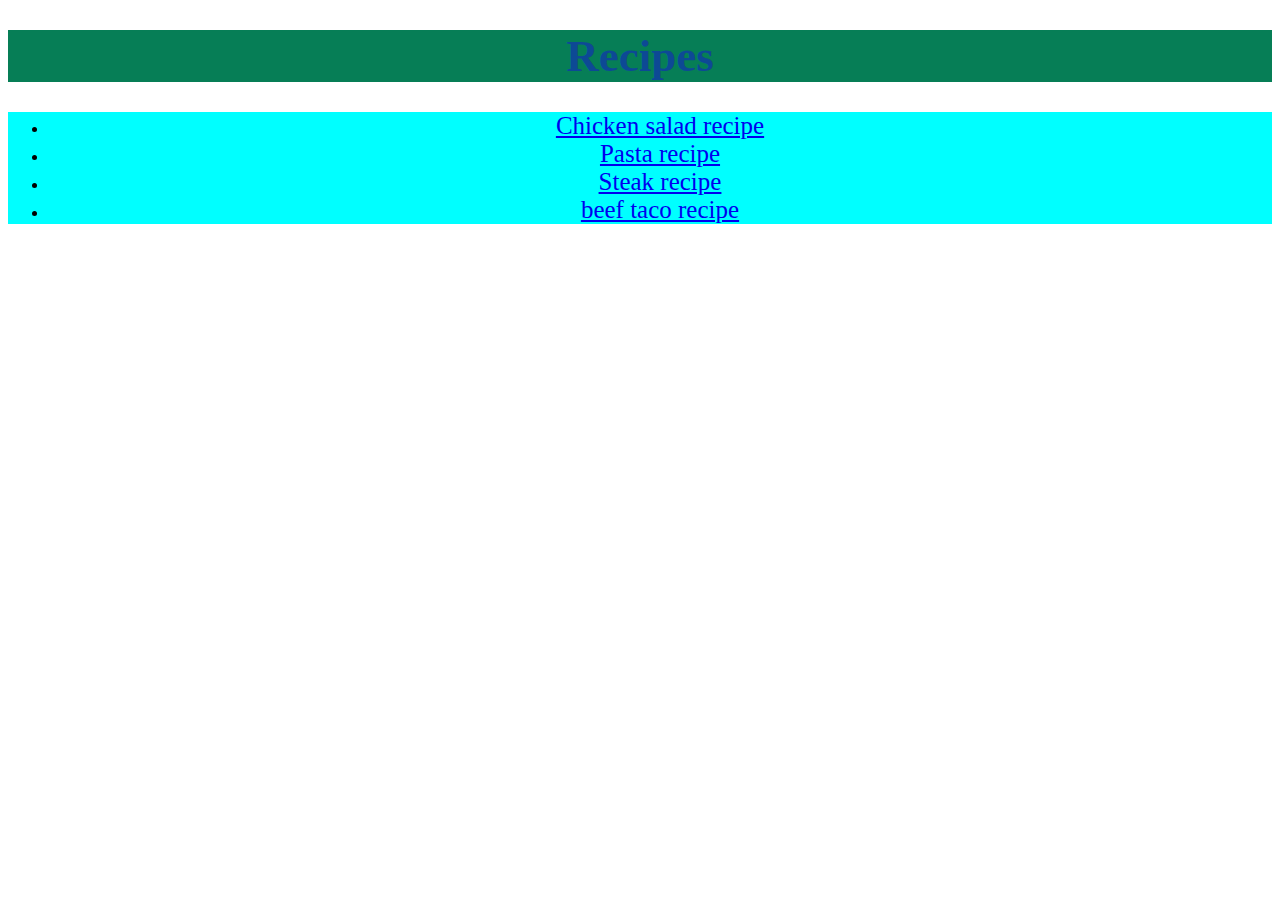
<file: index.html>
<!DOCTYPE html>

<html lang="en">
    <head>
        <meta charset="UTF-8">
        <title>Recipes</title>
        <link rel="stylesheet" href="./css/styles.css">
    </head>
    <body>
        <h1>Recipes</h1>
        <ul>
            <li><a class="large-text" href="./recipes/salad.html">Chicken salad recipe</a></li>
            <li><a class="large-text" href="./recipes/pasta.html">Pasta recipe</a></li>
            <li><a class="large-text" href="./recipes/steak.html">Steak recipe</a></li>
            <li><a class="large-text" href="./recipes/taco.html">beef taco recipe</a></li>
        </ul>
    </body>
</html>
</file>
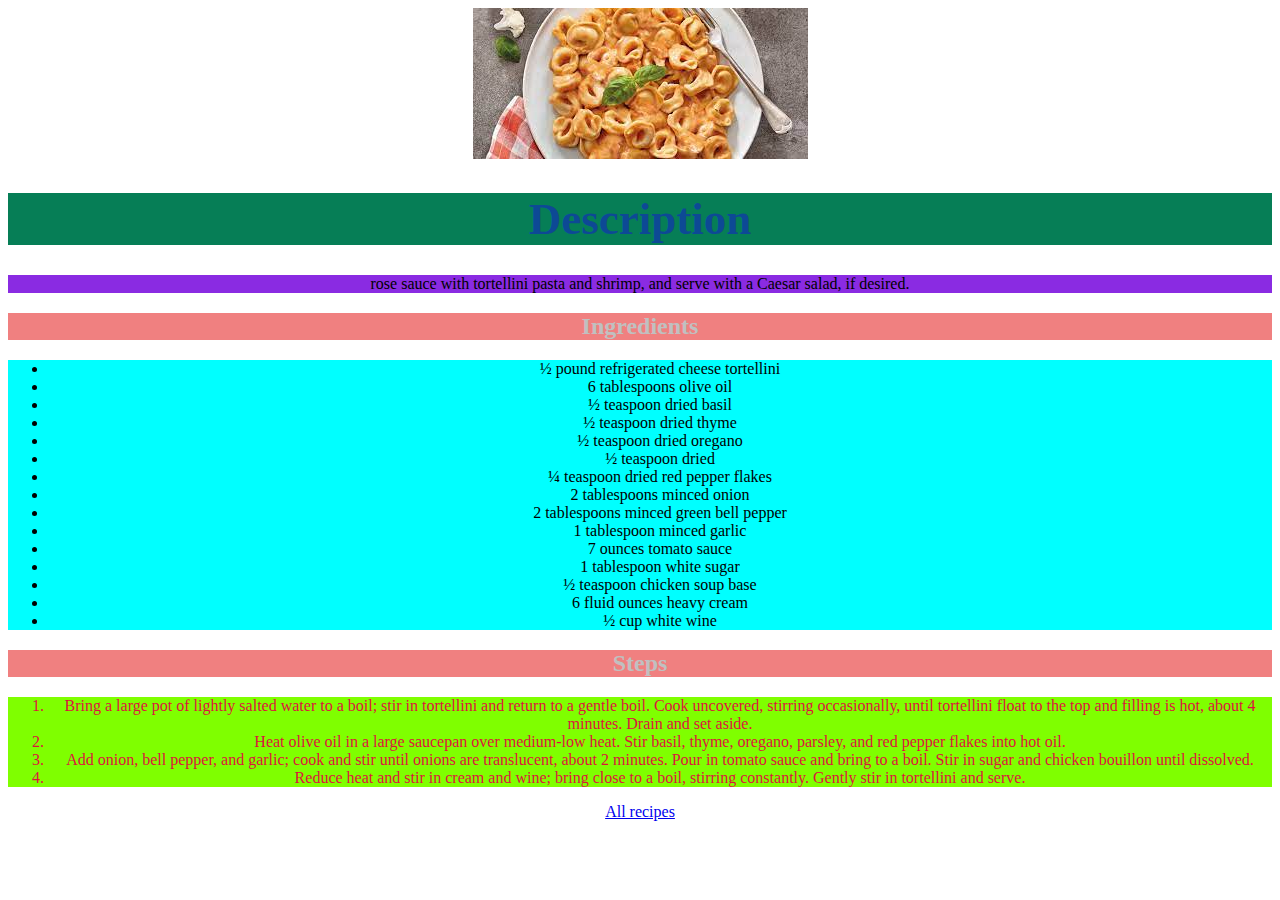
<file: recipes/pasta.html>
<!DOCTYPE html>
<html lang="en">
<head>
    <meta charset="UTF-8">
    <title>Pasta</title>
    <link rel="stylesheet" href="../css/styles.css">
</head>
<body>
    <img src="../images/pasta.jpeg" alt="pasta">
    <h1>Description</h1>
    <p>rose sauce with tortellini pasta and shrimp, and serve with a Caesar salad, if desired.</p>
    <h2>Ingredients</h2>
    <ul>
        <li>½ pound refrigerated cheese tortellini</li>
        <li>6 tablespoons olive oil</li>
        <li>½ teaspoon dried basil</li>
        <li>½ teaspoon dried thyme</li>
        <li>½ teaspoon dried oregano</li>
        <li>½ teaspoon dried</li>
        <li>¼ teaspoon dried red pepper flakes</li>
        <li>2 tablespoons minced onion</li>
        <li>2 tablespoons minced green bell pepper</li>
        <li>1 tablespoon minced garlic</li>
        <li>7 ounces tomato sauce</li>
        <li>1 tablespoon white sugar</li>
        <li>½ teaspoon chicken soup base</li>
        <li>6 fluid ounces heavy cream</li>
        <li>½ cup white wine</li>
    </ul>
    <h2>Steps</h2>
    <ol>
        <li>Bring a large pot of lightly salted water to a boil; stir in tortellini and return to a gentle boil. Cook uncovered, stirring occasionally, until tortellini float to the top and filling is hot, about 4 minutes. Drain and set aside.</li>
        <li>Heat olive oil in a large saucepan over medium-low heat. Stir basil, thyme, oregano, parsley, and red pepper flakes into hot oil.</li>
        <li>Add onion, bell pepper, and garlic; cook and stir until onions are translucent, about 2 minutes. Pour in tomato sauce and bring to a boil. Stir in sugar and chicken bouillon until dissolved.</li>
        <li>Reduce heat and stir in cream and wine; bring close to a boil, stirring constantly. Gently stir in tortellini and serve.</li>
    </ol>
    <a href="../index.html">All recipes</a>
    
</body>
</html>
</file>
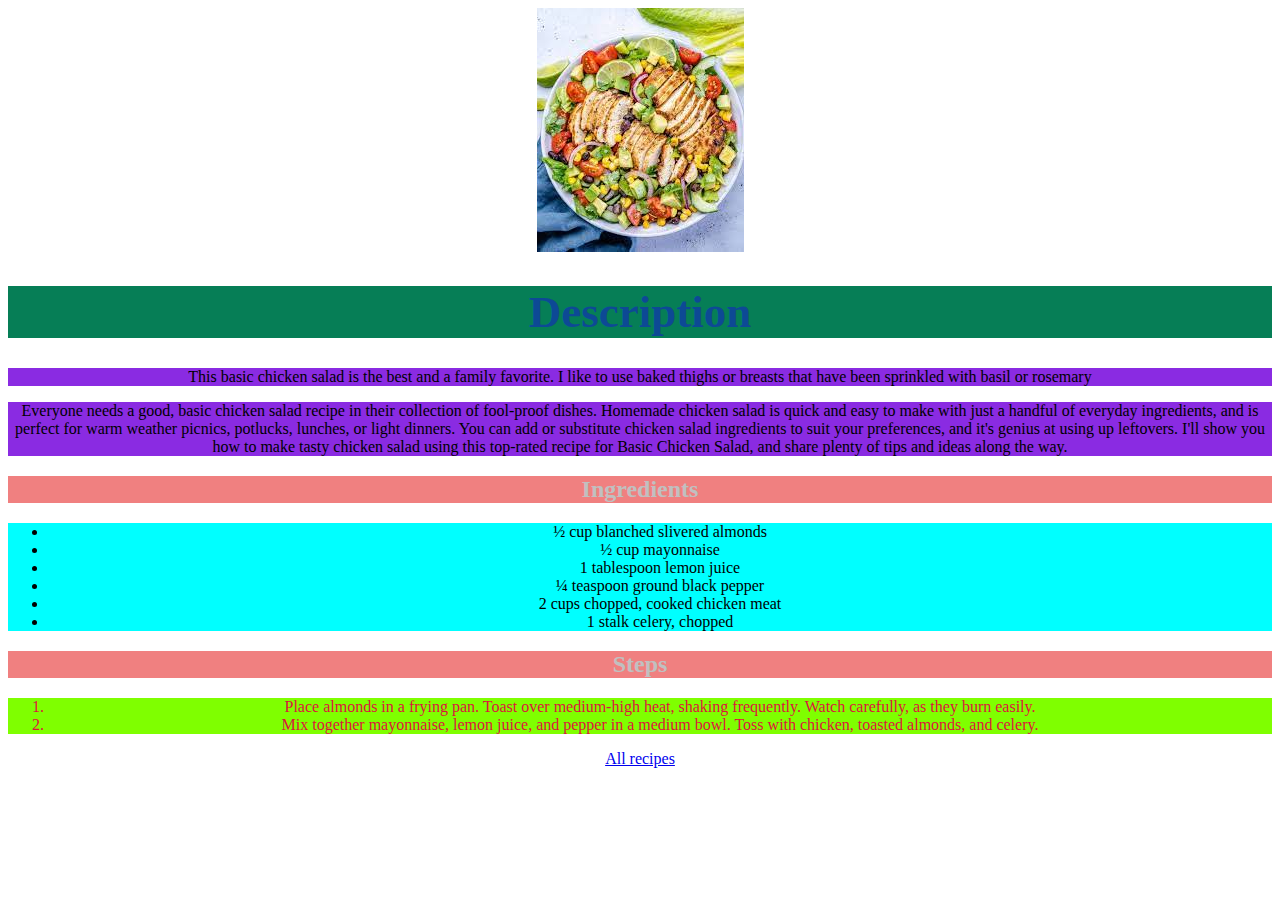
<file: recipes/salad.html>
<!DOCTYPE html>
<html lang="en">
<head>
    <meta charset="UTF-8">
    <title>Salad</title>
    <link rel="stylesheet" href="../css/styles.css">
</head>
<body>
    <img src="../images/salad.jpeg" alt="chicken salad">
    <h1>Description</h1>
    <p>This basic chicken salad is the best and a family favorite. I like to use baked thighs or breasts that have been sprinkled with basil or rosemary</p>
    <p>Everyone needs a good, basic chicken salad recipe in their collection of fool-proof dishes. Homemade chicken salad is quick and easy to make with just a handful of everyday ingredients, and is perfect for warm weather picnics, potlucks, lunches, or light dinners. You can add or substitute chicken salad ingredients to suit your preferences, and it's genius at using up leftovers. I'll show you how to make tasty chicken salad using this top-rated recipe for Basic Chicken Salad, and share plenty of tips and ideas along the way.</p>
    <h2>Ingredients</h2>
    <ul>
        <li>½ cup blanched slivered almonds</li>
        <li>½ cup mayonnaise</li>
        <li>1 tablespoon lemon juice</li>
        <li>¼ teaspoon ground black pepper</li>
        <li>2 cups chopped, cooked chicken meat</li>
        <li>1 stalk celery, chopped</li>
    </ul>
    <h2>Steps</h2>
    <ol>
        <li>Place almonds in a frying pan. Toast over medium-high heat, shaking frequently. Watch carefully, as they burn easily.</li>
        <li>Mix together mayonnaise, lemon juice, and pepper in a medium bowl. Toss with chicken, toasted almonds, and celery.</li>
    </ol>
    <a href="../index.html">All recipes</a>
    
</body>
</html>
</file>
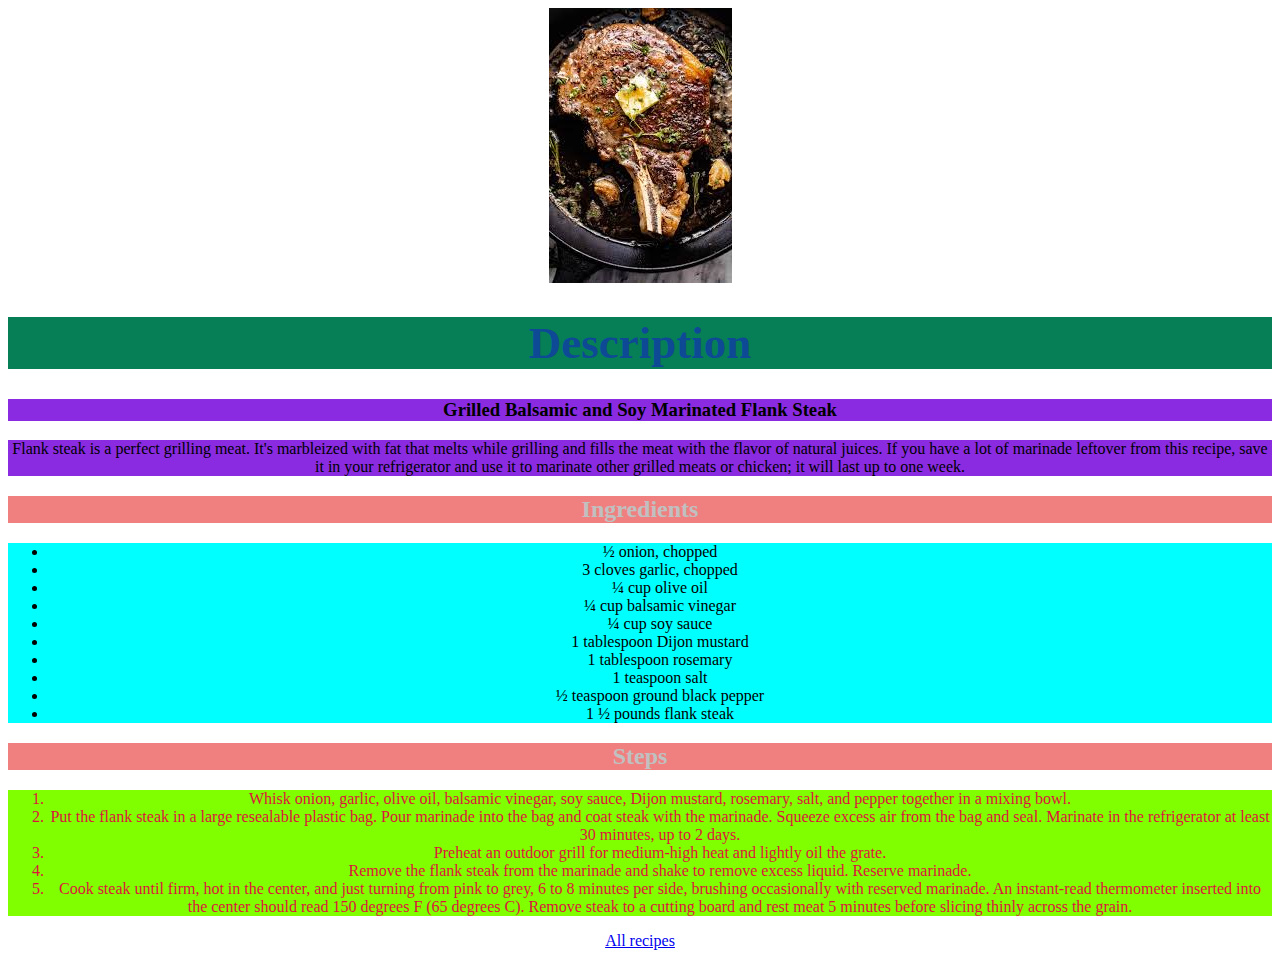
<file: recipes/steak.html>
<!DOCTYPE html>
<html lang="en">
<head>
    <meta charset="UTF-8">
    <title>steak</title>
    <link rel="stylesheet" href="../css/styles.css">
</head>
<body>
    <img src="../images/steak.jpeg" alt="steak">
    <h1>Description</h1>
    <h3>Grilled Balsamic and Soy Marinated Flank Steak</h3>
    <p>Flank steak is a perfect grilling meat. It's marbleized with fat that melts while grilling and fills the meat with the flavor of natural juices. If you have a lot of marinade leftover from this recipe, save it in your refrigerator and use it to marinate other grilled meats or chicken; it will last up to one week.</p>
    <h2>Ingredients</h2>

    <ul>
        <li>½ onion, chopped</li>
        <li>3 cloves garlic, chopped</li>
        <li>¼ cup olive oil</li>
        <li>¼ cup balsamic vinegar</li>
        <li>¼ cup soy sauce</li>
        <li>1 tablespoon Dijon mustard</li>
        <li>1 tablespoon rosemary</li>
        <li>1 teaspoon salt</li>
        <li>½ teaspoon ground black pepper</li>
        <li>1 ½ pounds flank steak</li>
    </ul>

    <h2>Steps</h2>
    
    <ol>
        <li>Whisk onion, garlic, olive oil, balsamic vinegar, soy sauce, Dijon mustard, rosemary, salt, and pepper together in a mixing bowl.</li>
        <li>Put the flank steak in a large resealable plastic bag. Pour marinade into the bag and coat steak with the marinade. Squeeze excess air from the bag and seal. Marinate in the refrigerator at least 30 minutes, up to 2 days.</li>
        <li>Preheat an outdoor grill for medium-high heat and lightly oil the grate.</li>
        <li>Remove the flank steak from the marinade and shake to remove excess liquid. Reserve marinade.</li>
        <li>Cook steak until firm, hot in the center, and just turning from pink to grey, 6 to 8 minutes per side, brushing occasionally with reserved marinade. An instant-read thermometer inserted into the center should read 150 degrees F (65 degrees C). Remove steak to a cutting board and rest meat 5 minutes before slicing thinly across the grain.</li>
    </ol>
    <a href="../index.html">All recipes</a>
    
</body>
</html>
</file>
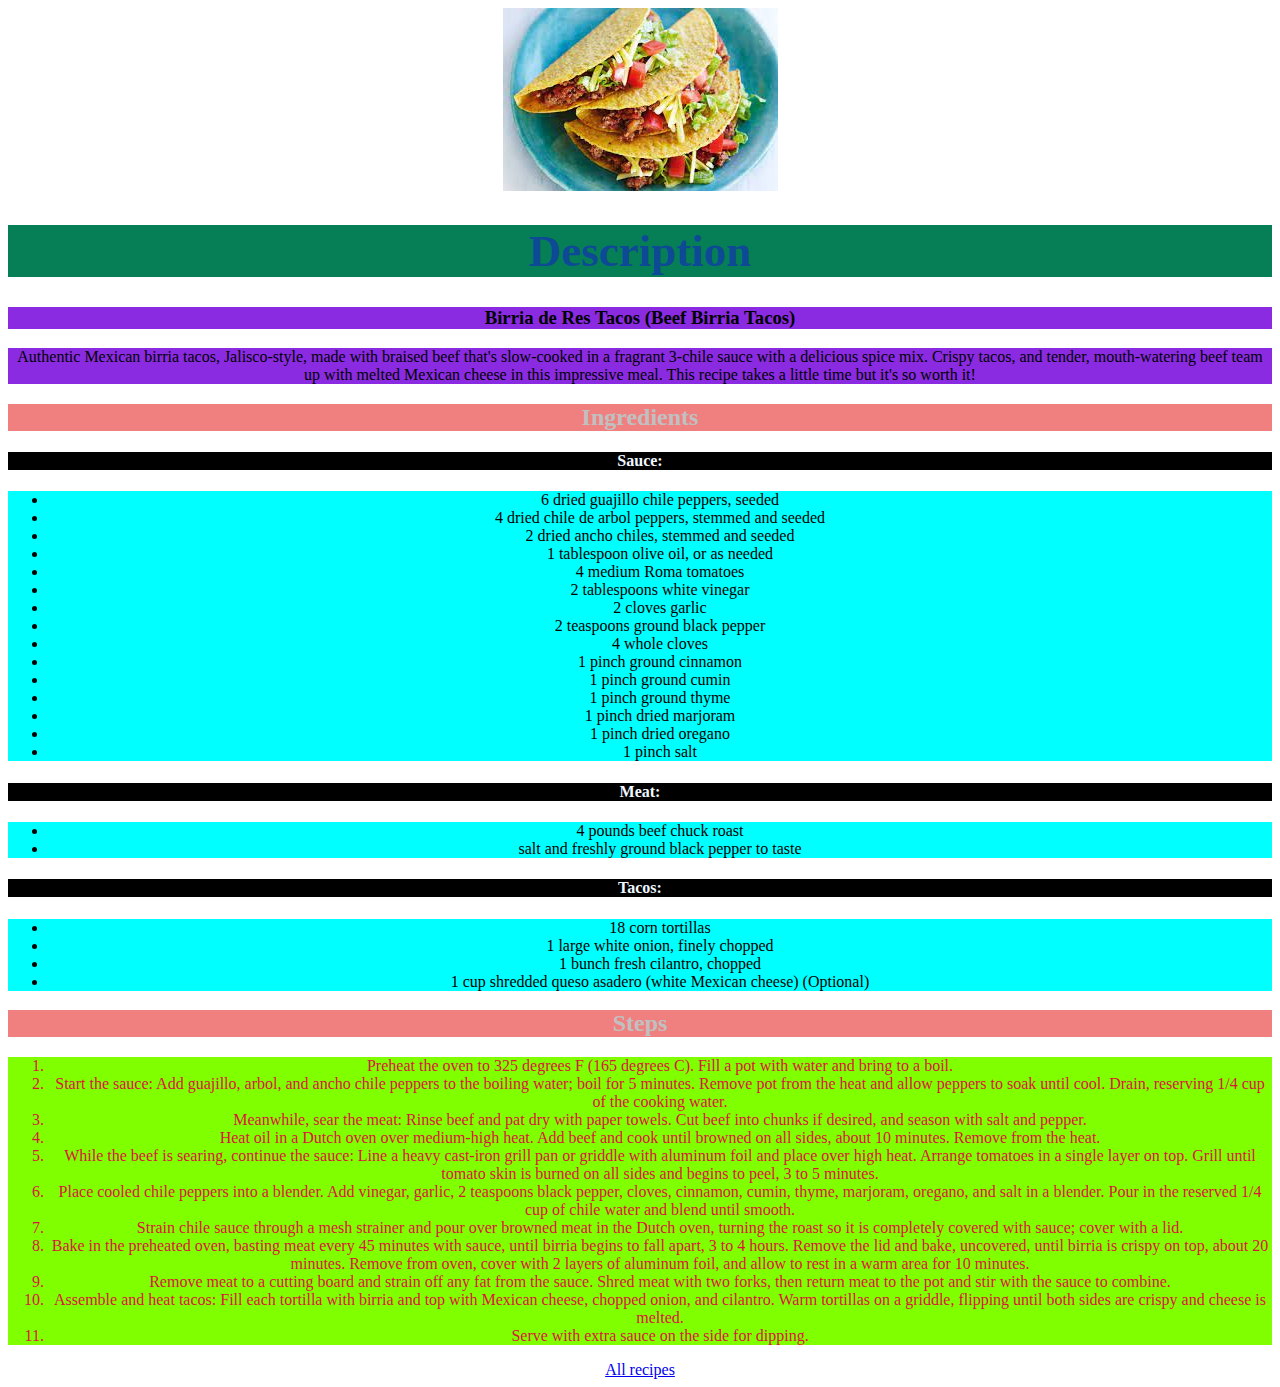
<file: recipes/taco.html>
<!DOCTYPE html>
<html lang="en">
<head>
    <meta charset="UTF-8">
    <title>taco</title>
    <link rel="stylesheet" href="../css/styles.css">
</head>
<body>
    <img src="../images/taco.jpeg" alt="taco">
    <h1>Description</h1>
    <h3>Birria de Res Tacos (Beef Birria Tacos)</h3>
    <p>Authentic Mexican birria tacos, Jalisco-style, made with braised beef that's slow-cooked in a fragrant 3-chile sauce with a delicious spice mix. Crispy tacos, and tender, mouth-watering beef team up with melted Mexican cheese in this impressive meal. This recipe takes a little time but it's so worth it!</p>
    <h2>Ingredients</h2>
    <h4>Sauce:</h4>
    <ul>
        <li>6 dried guajillo chile peppers, seeded</li>
        <li>4 dried chile de arbol peppers, stemmed and seeded</li>
        <li>2 dried ancho chiles, stemmed and seeded</li>
        <li>1 tablespoon olive oil, or as needed</li>
        <li>4 medium Roma tomatoes</li>
        <li>2 tablespoons white vinegar</li>
        <li>2 cloves garlic</li>
        <li>2 teaspoons ground black pepper</li>
        <li>4 whole cloves</li>
        <li>1 pinch ground cinnamon</li>
        <li>1 pinch ground cumin</li>
        <li>1 pinch ground thyme</li>
        <li>1 pinch dried marjoram</li>
        <li>1 pinch dried oregano</li>
        <li>1 pinch salt</li>
    </ul>

    <h4>Meat:</h4>

    <ul>
        <li>4 pounds beef chuck roast</li>
        <li>salt and freshly ground black pepper to taste</li>
    </ul>

    <h4>Tacos:</h4>
    <ul>
        <li>18 corn tortillas</li>
        <li>1 large white onion, finely chopped</li>
        <li>1 bunch fresh cilantro, chopped</li>
        <li>1 cup shredded queso asadero (white Mexican cheese) (Optional)</li>
    </ul>




    <h2>Steps</h2>
    <ol>
        <li>Preheat the oven to 325 degrees F (165 degrees C). Fill a pot with water and bring to a boil.</li>
        <li>Start the sauce: Add guajillo, arbol, and ancho chile peppers to the boiling water; boil for 5 minutes. Remove pot from the heat and allow peppers to soak until cool. Drain, reserving 1/4 cup of the cooking water.</li>
        <li>Meanwhile, sear the meat: Rinse beef and pat dry with paper towels. Cut beef into chunks if desired, and season with salt and pepper.</li>
        <li>Heat oil in a Dutch oven over medium-high heat. Add beef and cook until browned on all sides, about 10 minutes. Remove from the heat.</li>
        <li>While the beef is searing, continue the sauce: Line a heavy cast-iron grill pan or griddle with aluminum foil and place over high heat. Arrange tomatoes in a single layer on top. Grill until tomato skin is burned on all sides and begins to peel, 3 to 5 minutes.</li>
        <li>Place cooled chile peppers into a blender. Add vinegar, garlic, 2 teaspoons black pepper, cloves, cinnamon, cumin, thyme, marjoram, oregano, and salt in a blender. Pour in the reserved 1/4 cup of chile water and blend until smooth.</li>
        <li>Strain chile sauce through a mesh strainer and pour over browned meat in the Dutch oven, turning the roast so it is completely covered with sauce; cover with a lid.</li>
        <li>Bake in the preheated oven, basting meat every 45 minutes with sauce, until birria begins to fall apart, 3 to 4 hours. Remove the lid and bake, uncovered, until birria is crispy on top, about 20 minutes. Remove from oven, cover with 2 layers of aluminum foil, and allow to rest in a warm area for 10 minutes.</li>
        <li>Remove meat to a cutting board and strain off any fat from the sauce. Shred meat with two forks, then return meat to the pot and stir with the sauce to combine.</li>
        <li>Assemble and heat tacos: Fill each tortilla with birria and top with Mexican cheese, chopped onion, and cilantro. Warm tortillas on a griddle, flipping until both sides are crispy and cheese is melted.</li>
        <li>Serve with extra sauce on the side for dipping.</li>
    </ol>
    <a href="../index.html">All recipes</a>
    
</body>
</html>
</file>
<file: css/styles.css>
* {
    text-align: center;
}

h1 {
    font-weight: bolder;
    color: rgba(20, 20, 212, 0.514);
    background-color: rgb(6, 126, 86);
    font-size: 45px;
}
.large-text {
    font-size: 25px;
}
p, h3 {
    background-color: blueviolet;
    color: black;
}

ul {
    background-color: aqua;
    color: black;
}

ol {
    background-color: chartreuse;
    color: crimson;
}

h2 {
    font-weight: 900;
    background-color: lightcoral;
    color: silver;
}

h4 { 
    background-color: black;
    color: aliceblue;
}
</file>
